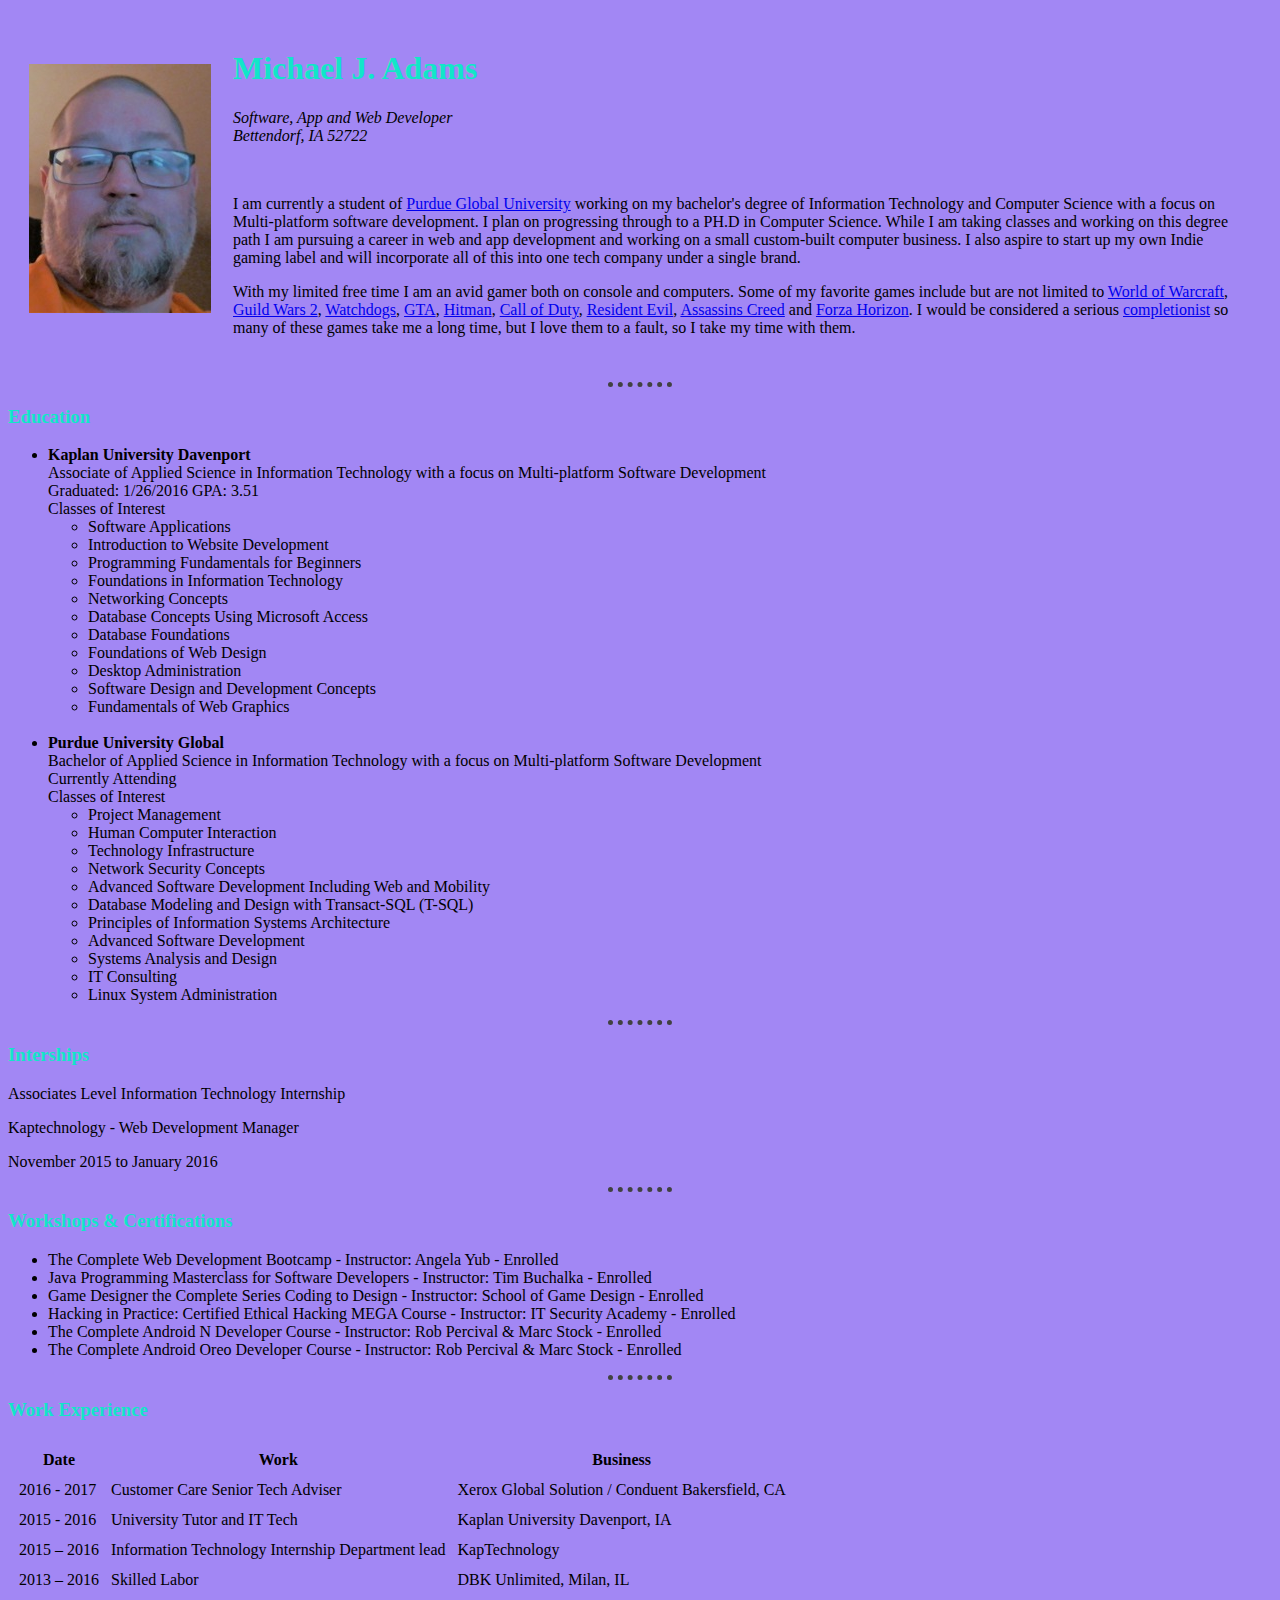
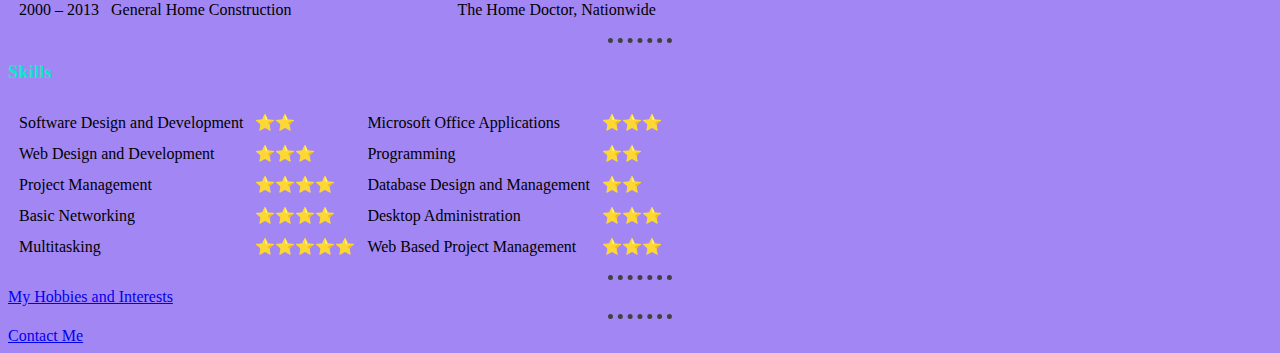
<file: index.html>
<!DOCTYPE html>
<html lang="en" dir="ltr">

<head>
  <meta charset="utf-8">
  <title>Michael's Personal Site</title>
  <link rel="stylesheet" href="css/styles.css">
</head>

<body>
  <table cellspacing="20">
    <td><img src="Images\Picture 41.jpg" alt="michael profile picture"></td>
    <td>
      <h1>Michael J. Adams</h1>
      <p><em>Software, App and Web Developer</em><br><em>Bettendorf, IA 52722</em></p>
      <br>
      <p> I am currently a student of <a href="https://www.purdueglobal.edu/">Purdue Global University</a> working on my bachelor's degree of Information Technology and Computer
        Science with a focus on Multi-platform software development. I plan on progressing through to a PH.D in Computer Science. While I am taking classes and working on this degree
        path I am pursuing a career in web and app development and working on a small custom-built computer business. I also aspire to start up my own Indie gaming label and will
        incorporate all of this into one tech company under a single brand.</p>
      <p>With my limited free time I am an avid gamer both on console and computers. Some of my favorite games include but are not limited to
        <a href="https://en.wikipedia.org/wiki/World_of_Warcraft">World of Warcraft</a>, <a href="https://en.wikipedia.org/wiki/Guild_Wars_2">Guild Wars 2</a>,
        <a href="https://en.wikipedia.org/wiki/Watch_Dogs">Watchdogs</a>, <a href="https://en.wikipedia.org/wiki/Grand_Theft_Auto">GTA</a>,
        <a href="https://en.wikipedia.org/wiki/Hitman_(2016_video_game)">Hitman</a>, <a href="https://en.wikipedia.org/wiki/Call_of_Duty">Call of Duty</a>,
        <a href="https://en.wikipedia.org/wiki/Resident_Evil">Resident Evil</a>, <a href="https://en.wikipedia.org/wiki/Assassin%27s_Creed">Assassins Creed</a> and
        <a href="https://en.wikipedia.org/wiki/Forza_Horizon">Forza Horizon</a>. I would be considered a serious
        <a href="https://www.urbandictionary.com/define.php?term=Completionist">completionist</a> so many of these games take me a long time, but I love them to a fault,
        so I take my time with them.</p>
    </td>
  </table>
  <hr>
  <h3>Education</h3>
  <ul>
    <li><strong>Kaplan University Davenport</strong><br>
      Associate of Applied Science in Information Technology with a focus on Multi-platform Software Development<br>
      Graduated: 1/26/2016 GPA: 3.51<br>
      Classes of Interest<br>
      <ul>
        <li>Software Applications</li>
        <li>Introduction to Website Development</li>
        <li>Programming Fundamentals for Beginners</li>
        <li>Foundations in Information Technology</li>
        <li>Networking Concepts</li>
        <li>Database Concepts Using Microsoft Access</li>
        <li>Database Foundations</li>
        <li>Foundations of Web Design</li>
        <li>Desktop Administration</li>
        <li>Software Design and Development Concepts</li>
        <li>Fundamentals of Web Graphics</li>
      </ul>
    </li>
    <br>
    <li><strong>Purdue University Global</strong><br>
      Bachelor of Applied Science in Information Technology with a focus on Multi-platform Software Development<br>
      Currently Attending<br>
      Classes of Interest<br>
      <ul>
        <li>Project Management</li>
        <li>Human Computer Interaction</li>
        <li>Technology Infrastructure</li>
        <li>Network Security Concepts</li>
        <li>Advanced Software Development Including Web and Mobility</li>
        <li>Database Modeling and Design with Transact-SQL (T-SQL)</li>
        <li>Principles of Information Systems Architecture</li>
        <li>Advanced Software Development</li>
        <li>Systems Analysis and Design</li>
        <li>IT Consulting</li>
        <li>Linux System Administration</li>
      </ul>
    </li>
  </ul>
  <hr>
  <h3>Interships</h3>
  <p>
    <st>Associates Level Information Technology Internship</st>
  </p>
  <p>Kaptechnology - Web Development Manager</p>
  <p>November 2015 to January 2016</p>
  <hr>
  <h3>Workshops & Certifications</h3>
  <ul>
    <li>The Complete Web Development Bootcamp - Instructor: Angela Yub - Enrolled</li>
    <li>Java Programming Masterclass for Software Developers - Instructor: Tim Buchalka - Enrolled</li>
    <li>Game Designer the Complete Series Coding to Design - Instructor: School of Game Design - Enrolled</li>
    <li>Hacking in Practice: Certified Ethical Hacking MEGA Course - Instructor: IT Security Academy - Enrolled</li>
    <li>The Complete Android N Developer Course - Instructor: Rob Percival & Marc Stock - Enrolled</li>
    <li>The Complete Android Oreo Developer Course - Instructor: Rob Percival & Marc Stock - Enrolled</li>
  </ul>
  <hr>
  <h3>Work Experience</h3>
  <table cellspacing="10">
    <thead>
      <th>Date</th>
      <th>Work</th>
      <th>Business</th>
    </thead>
    <tbody>
      <tr>
        <td>2016 - 2017</td>
        <td>Customer Care Senior Tech Adviser</td>
        <td>Xerox Global Solution / Conduent Bakersfield, CA</td>
      </tr>
      <tr>
        <td>2015 - 2016</td>
        <td>University Tutor and IT Tech</td>
        <td>Kaplan University Davenport, IA</td>
      </tr>
      <tr>
        <td>2015 – 2016</td>
        <td>Information Technology Internship Department lead</td>
        <td>KapTechnology</td>
      </tr>
      <tr>
        <td>2013 – 2016</td>
        <td>Skilled Labor</td>
        <td>DBK Unlimited, Milan, IL</td>
      </tr>
      <tr>
        <td>2000 – 2013</td>
        <td>General Home Construction </td>
        <td>The Home Doctor, Nationwide</td>
      </tr>
    </tbody>
  </table>
  <hr>
  <h3>Skills</h3>
  <table cellspacing="10">
    <tbody>
      <tr>
        <td>Software Design and Development</td>
        <td>⭐⭐</td>
        <td>Microsoft Office Applications</td>
        <td>⭐⭐⭐</td>
      </tr>
      <tr>
        <td>Web Design and Development</td>
        <td>⭐⭐⭐</td>
        <td>Programming</td>
        <td>⭐⭐</td>
      </tr>
      <tr>
        <td>Project Management</td>
        <td>⭐⭐⭐⭐</td>
        <td>Database Design and Management</td>
        <td>⭐⭐</td>
      </tr>
      <tr>
        <td>Basic Networking</td>
        <td>⭐⭐⭐⭐</td>
        <td>Desktop Administration</td>
        <td>⭐⭐⭐</td>
      </tr>
      <tr>
        <td>Multitasking</td>
        <td>⭐⭐⭐⭐⭐</td>
        <td>Web Based Project Management</td>
        <td>⭐⭐⭐</td>
      </tr>
    </tbody>
  </table>
  <hr>
  <a href="hobbies.html">My Hobbies and Interests</a>
  <hr>
  <a href="contact-me.html">Contact Me</a>
</body>

</html>
</file>
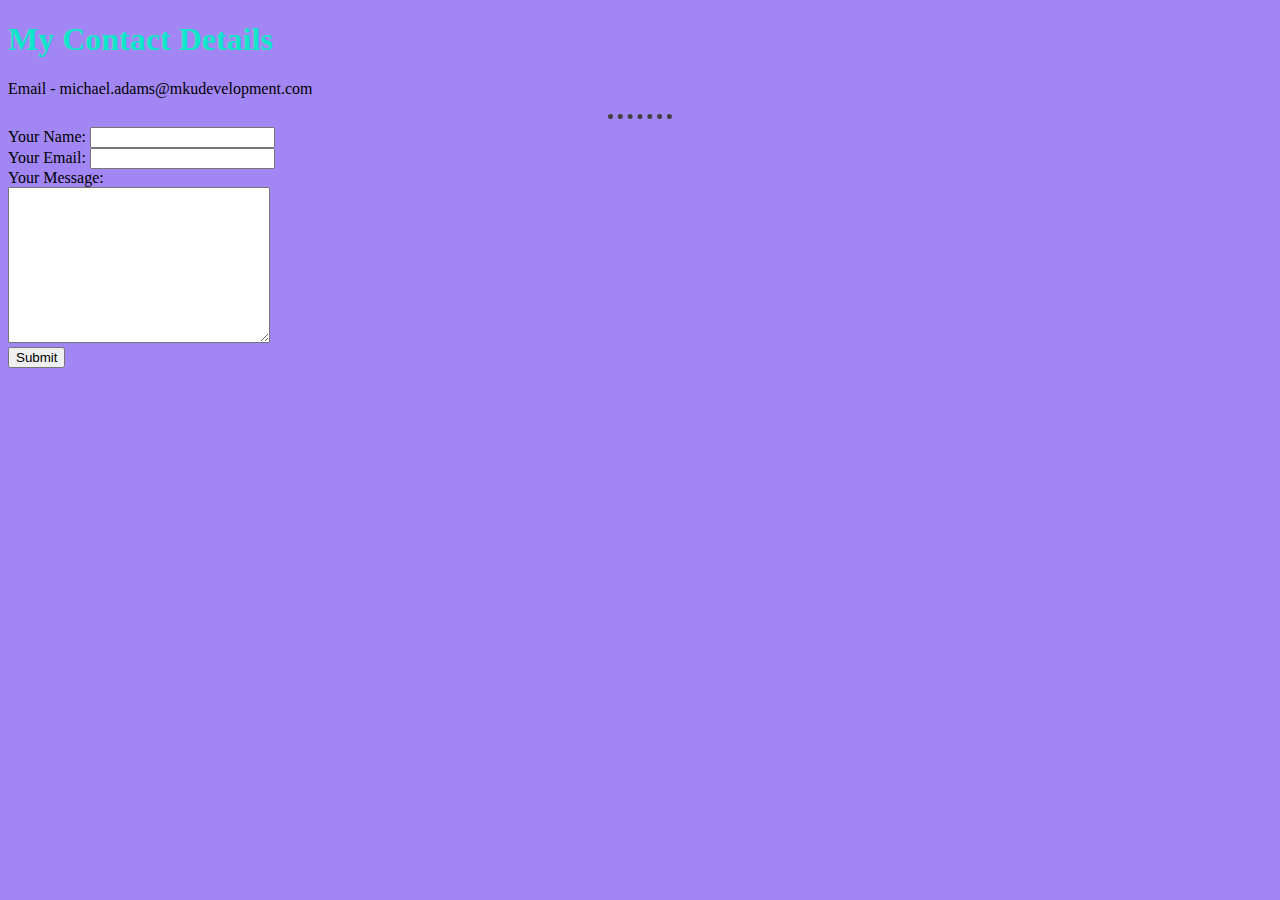
<file: contact-me.html>
<!DOCTYPE html>
<html lang="en" dir="ltr">

  <head>
    <meta charset="utf-8">
    <title>Contact Me</title>
    <link rel="stylesheet" href="css/styles.css">
  </head>

  <body>
    <h1>My Contact Details</h1>
    <p>Email - michael.adams@mkudevelopment.com</p>
    <hr>
    <form action="mailto: michael.adams@mkudevelopment.com" method="post" enctype="text/plain">
      <label>Your Name: </label>
      <input type="text" name="Your Name" value=""><br>
      <label>Your Email: </label>
      <input type="email" name="Your Email" value=""><br>
      <label>Your Message: </label><br>
      <textarea name="Your Message" rows="10" cols="30"></textarea><br>
      <input type="submit" name="">
    </form>
  </body>
</html>
</file>
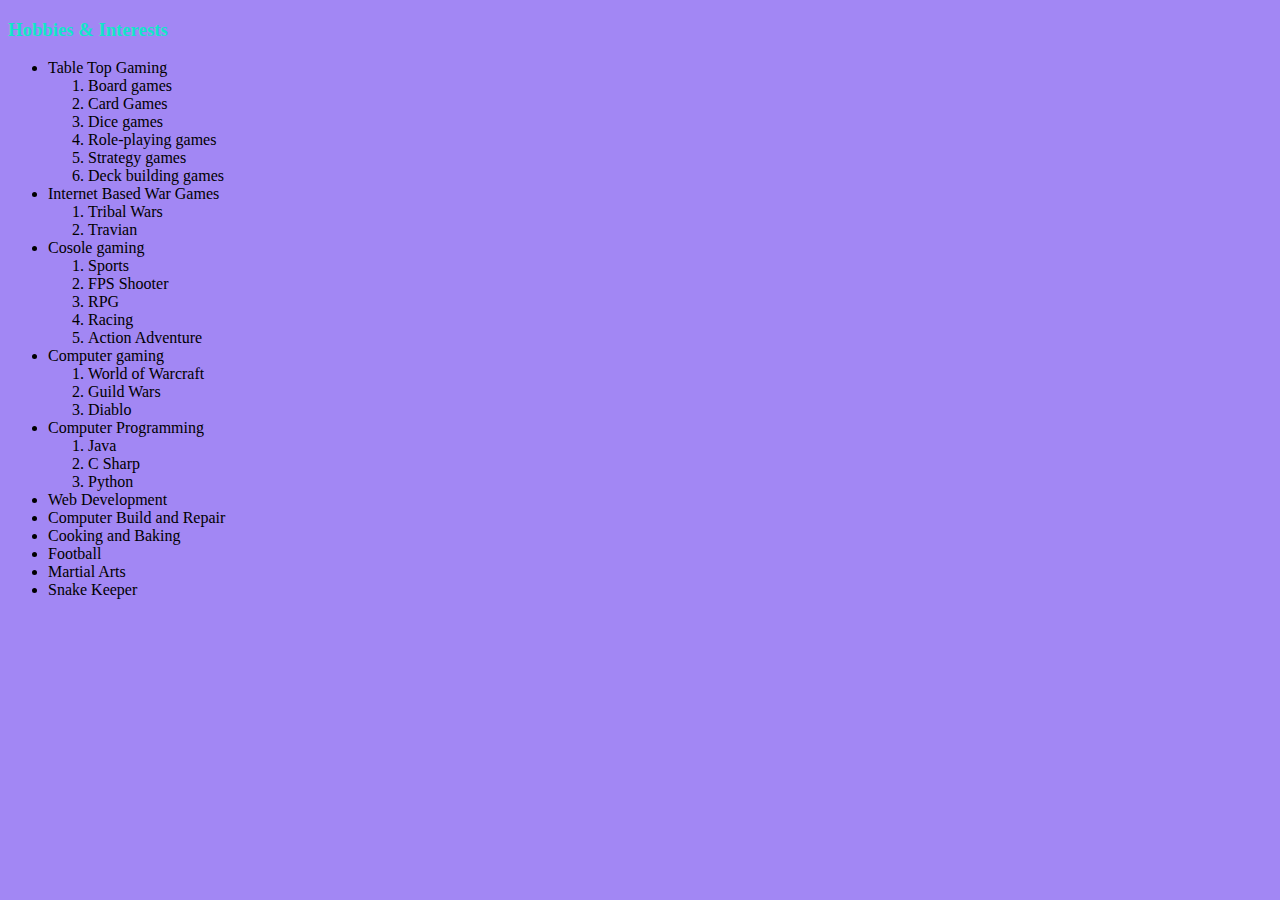
<file: hobbies.html>
<!DOCTYPE html>
<html lang="en" dir="ltr">

<head>
  <meta charset="utf-8">
  <title>My Hobbies and Interests</title>
  <link rel="stylesheet" href="css/styles.css">
</head>

<body>
  <h3>Hobbies & Interests</h3>
  <ul>
    <li>Table Top Gaming
      <ol>
        <li>Board games</li>
        <li>Card Games</li>
        <li>Dice games</li>
        <li>Role-playing games</li>
        <li>Strategy games</li>
        <li>Deck building games</li>
      </ol>
    <li>Internet Based War Games
      <ol>
        <li>Tribal Wars</li>
        <li>Travian</li>
      </ol>
    </li>
    <li>Cosole gaming
      <ol>
        <li>Sports</li>
        <li>FPS Shooter</li>
        <li>RPG</li>
        <li>Racing</li>
        <li>Action Adventure</li>
      </ol>
    </li>
    <li>Computer gaming
      <ol>
        <li>World of Warcraft</li>
        <li>Guild Wars</li>
        <li>Diablo</li>
      </ol>
    </li>
    <li>Computer Programming
      <ol>
        <li>Java</li>
        <li>C Sharp</li>
        <li>Python</li>
      </ol>
    </li>
    <li>Web Development</li>
    <li>Computer Build and Repair</li>
    <li>Cooking and Baking</li>
    <li>Football</li>
    <li>Martial Arts</li>
    <li>Snake Keeper</li>
  </ul>
</body>

</html>
</file>
<file: css/styles.css>
body {
  background-color: #a287f4;
}

hr {
  border-style: dotted none none;
  border-color: #414141;
  border-width: 5px;
  width: 5%;
}

h1 {
  color: #12e6c8;
}

h3 {
  color: #12e6c8;
}
</file>
